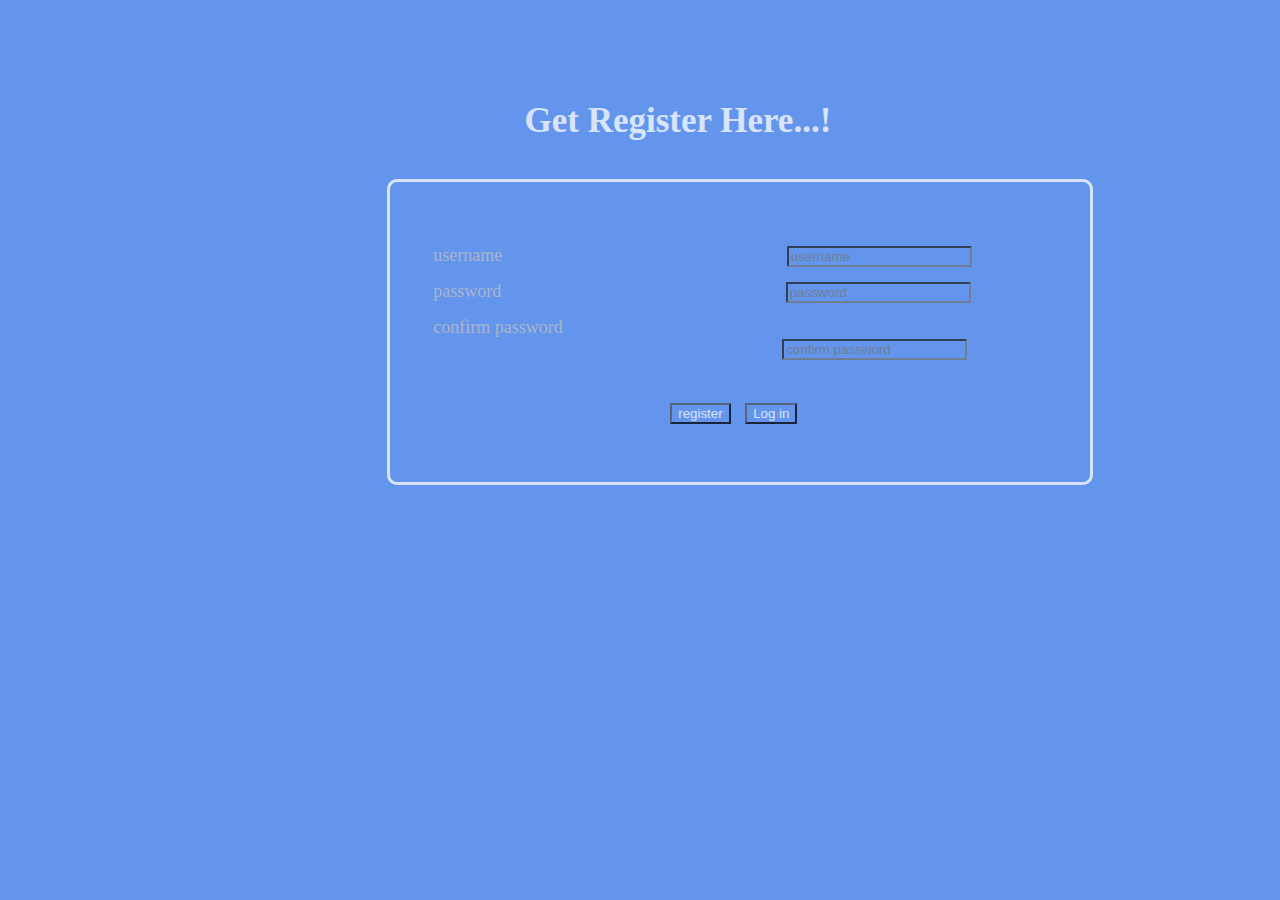
<file: index.html>
<!DOCTYPE html>
<html lang="en">
<head>
    <meta charset="UTF-8">
    <meta name="viewport" content="width=device-width, initial-scale=1.0">
    <title>Document</title>
    <style>
        body{
            background-color: cornflowerblue;
            background-image: url("https://wallpaperboat.com/wp-content/uploads/2019/10/best-background-for-website-14.jpg");
            opacity: 0.75;
        }
        form{
            width:700px;
            height: 300px;
            margin-top: 3%;
            margin-left: 30%;
            border: 3px solid white;
            background-color:transparent;
            border-radius: 10px;
            color:silver;
            font-size: 18px;
            font-weight: 200;
            
        }
        input{
            color:white;
            margin-left: 40%;
            margin-bottom: 2%;
            background-color: transparent;
        
        }
        #t{
            margin-left: 56%;
            margin-bottom: 6%;
        }
        label{
            margin-left: 43px;
        }
        h1{
            color:white;
            margin-top: 8%;
            margin-left: 6%;
            font-size: 35px;
        }
    </style>
</head>
<body>
    <center><h1>Get Register Here...!</h1></center>
        <form>
            <br>
            <br>
            <br>
            <label>username</label>
            <input type="text" placeholder="username"><br>
            <label>password</label>
            <input type="password" placeholder="password"><br>
            <label>confirm password</label><br>
            <input type="password" placeholder="confirm password" id="t">
            <input type="submit" placeholder="register" value="register">
            <input id="login" type="button"  value="Log in" style="margin-left:10px">
        </form>
    <script>
        var formm=document.forms
        var arr=[]
        console.log(arr)
        formm[0].addEventListener("submit",(event)=>{
            event.preventDefault();
            var e=event.target[0].value
            var b=event.target[2].value;
            var c=event.target[1].value;
            

            /*if(e!="" && b!="" && c!=""){
            for(i=0;i<r.length;i++){
                if(r[i]["username"]==e){
                    var y=alert("ur already registered")
                }break;
            }

            if(b!=c){

                var t=alert("check the confirm password");

            }else{
            
               // if(e!="" && b!="" && c!=""){
                    

                
        
                        
                            //if(e!=r[j]["username"] && b!=r[j]["password"])
                                var obj={
                                    username:event.target[0].value,
                                    password:event.target[1].value,}
                    
                                arr.push(obj);
                                
                                window.localStorage.setItem("arr",JSON.stringify(arr));
                               // var h=alert("successfully registered log in now");
                            
                            
                                
                         
                
        }
            

    }

       

                event.target[0].value=""
                event.target[1].value=""
                event.target[2].value=""
        
                
        })*/

        

        if(e!="" && b!="" && c!="") {
            if(b!=c){
                alert("check the confirm password")
            }else{

            var r=JSON.parse(window.localStorage.getItem("arr"))
            if(r==null){
                var obj={
                    username:e,
                    password:b

            }

            arr.push(obj);
            window.localStorage.setItem("arr",JSON.stringify(arr));

            alert("successfully registered")

            event.target[0].value=""
            event.target[1].value=""
            event.target[2].value=""
            }else{ 
            for(h=0;h<r.length;h++){
                var c=0
                if(e==r[h]["username"]){
                    c++
                    alert("ur already register")
                    event.target[0].value=""
                    event.target[1].value=""
                    event.target[2].value=""
                    break;
                    
                }

            } 
            if(c==0){
                var obj={
                    username:e,
                    password:b

            }

            arr.push(obj);
            window.localStorage.setItem("arr",JSON.stringify(arr));

            alert("successfully registered")

            event.target[0].value=""
            event.target[1].value=""
            event.target[2].value=""

        }
            }
    }
    
 }else{
    alert("enter the user details")
 }   })

 var j=document.getElementById("login");
        j.addEventListener("click",()=>
        {
            window.location.assign("index2.html")
        })
        
        
    </script>
</body>

</html>
</file>
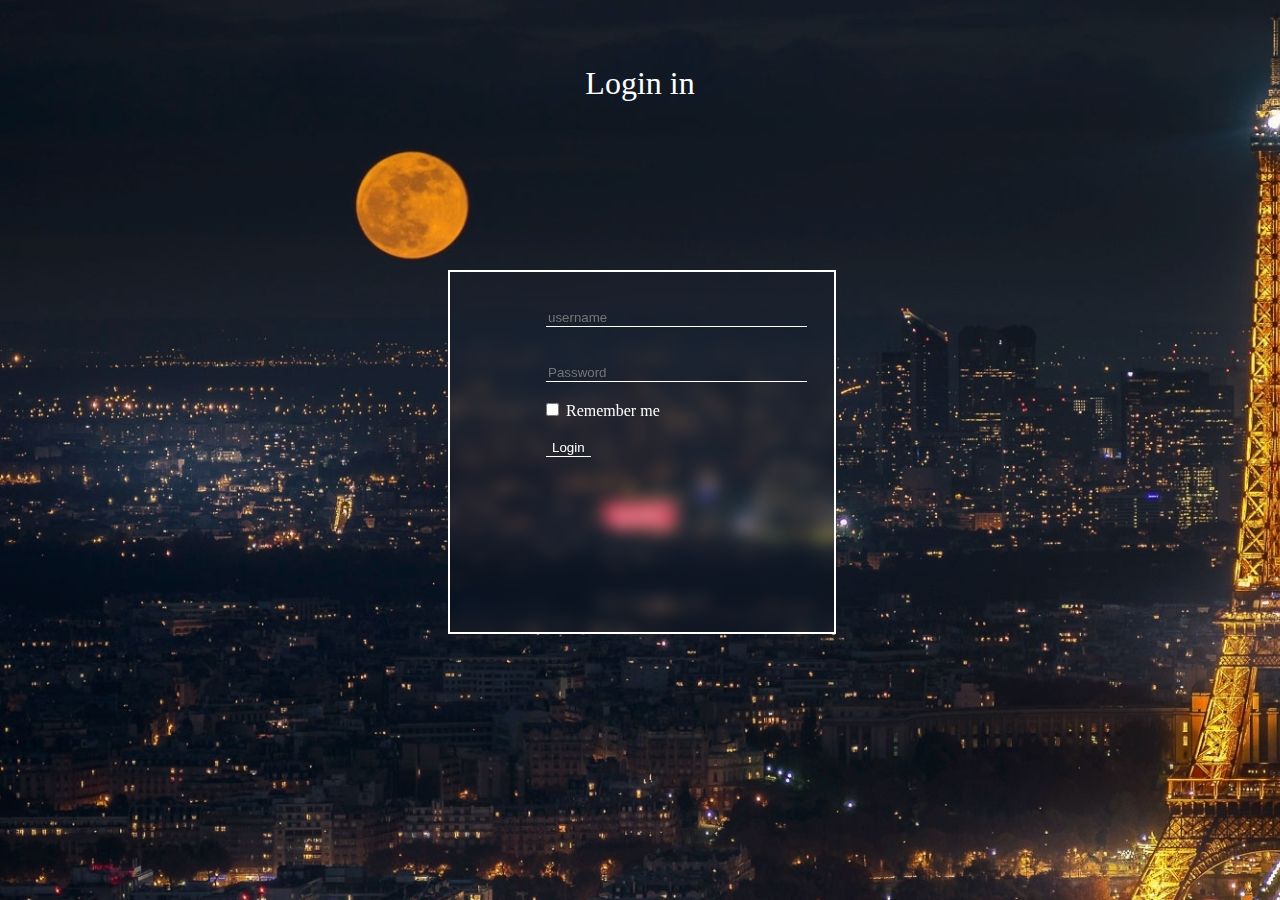
<file: index2.html>
<!DOCTYPE html>
<html lang="en">
<head>
    <meta charset="UTF-8">
    <meta name="viewport" content="width=device-width, initial-scale=1.0">
    <title>Document</title>
    <style>
        body{
            background-image:url(./div.jpg);
        }
        form{
            position: absolute;
            border: 2px solid white;
            width:30%;
            height: 40%;
            top:30%;
            left:35%;
            background:transparent;
            backdrop-filter: blur(8px);
        }
        h1{
            color: white;
            font-weight: normal;
        }
        input{
           background-color: transparent;
           border: none;
           border-bottom:1px solid white;
           margin-left: 25%;
           color: white;
        }
        p{
            display: inline;
        }
        button{
            border:none;
            background-color: rgb(215, 76, 99);
            color:white;
            border-radius: 3px;
            padding:5px;
            width:30%;
        }
    </style>
</head>
<body>
    <br>
    <br>
    <center><h1>Login in</h1></center>
    <form>
        <br>
        <br>
        <!--<center><h1>Login</h1></center>!-->
        <input type="text" size="30%" placeholder="username">
        <br>
        <br>
        <br>
        <input type="password" size="30%" placeholder="Password">
        <br>
        <br>
        <input type="checkbox" > <p style="color:white">Remember me</p>
        <br>
        <br>
       <input type="submit" value="Login">
       <br>
    </form>
    <center><button style="width:70px;margin-top:30%" >go back</button></center>
    <script>
       /* var a=document.getElementsByTagName("button")
        a[0].addEventListener("click",fun1)

        function fun1(){
            window.location.assign("index1.html")
            window.history.forward("index1.html")
        }

        a[1].addEventListener("click",fun2)

        function fun2(){
            window.location.assign("index1.html")
            window.history.back("index1.html")
        }*/

    var a=document.getElementsByTagName("button")
    a[0].addEventListener("click",()=>{
        window.location.assign("./index.html")
    }
    )

      var b=document.forms
      console.log(b[0])
      var e=JSON.parse(window.localStorage.getItem("arr"))
        
      b[0].addEventListener("submit",(event)=>{
        event.preventDefault()

        var c=event.target[0].value;
        var d=event.target[1].value;
        
        

        if(c!="" && d!=""){
            var t=0;
         
        for(i=0;i<e.length;i++){

            if(c==e[i]["username"] && d==e[i]["password"]){
               
                t++
                

            }
        }
        if(t==0){
            alert("Your not yet registered")
        }else{
            window.location.assign("./index3.html")
            alert("congrates")
        }
    }else{

       var f= alert("Fill the fields")

    }
        event.target[0].value=""
        event.target[1].value=""
     } )

    </script>
    
</body>
</html>
</file>
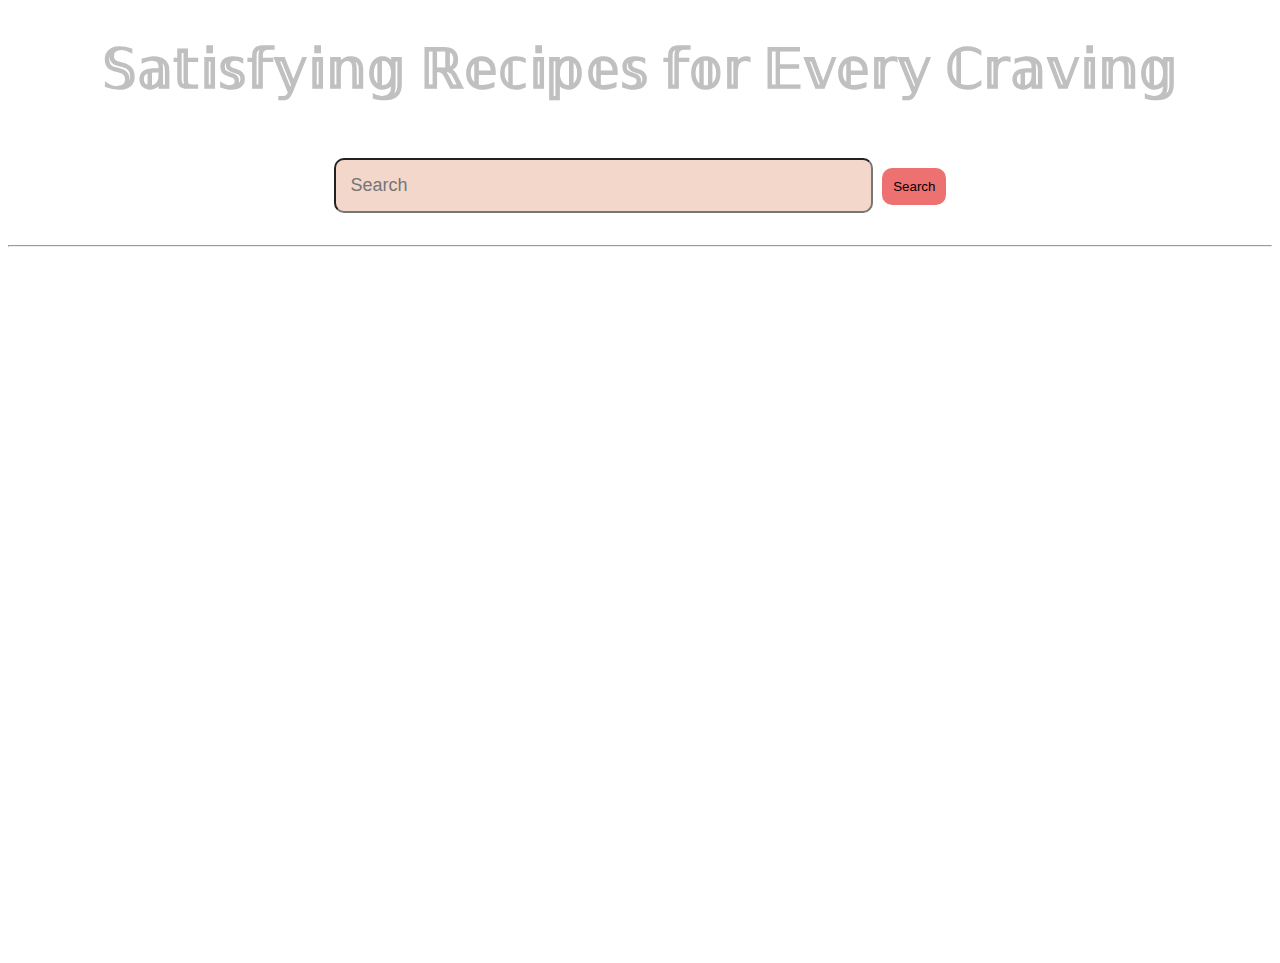
<file: index3.html>
<!DOCTYPE html>
<html lang="en">
<head>
    <meta charset="UTF-8">
    <meta name="viewport" content="width=device-width, initial-scale=1.0">
    <title>𝑅𝐸𝒞𝐼𝒫𝐼𝐸𝒮 𝐻𝒰𝐵</title>
    <link rel="stylesheet" href="./index.css">
    <link href="https://fonts.googleapis.com/css2?family=Dancing+Script&display=swap" rel="stylesheet">
    
</head>

<body>
    <!-- Header -->
    <div id="hh">
        <center>
            <h1>𝕊𝕒𝕥𝕚𝕤𝕗𝕪𝕚𝕟𝕘 ℝ𝕖𝕔𝕚𝕡𝕖𝕤 𝕗𝕠𝕣 𝔼𝕧𝕖𝕣𝕪 ℂ𝕣𝕒𝕧𝕚𝕟𝕘</h1>
            <input type = "text" placeholder="Search" id="searchInput">
            <button id="searchButton">Search</button>
        </center>
    </div>
    <hr>
    <!-- End Header -->

    <!-- Meal Cart to Display After Search -->
    <div id="mealCart">
       
    </div>

    <!-- End Meal Cart -->
    <div id="ff">
    <div id="recipies">
        
    </div>
    </div>


    <script src="./index.js" >

    </script>
</body>
</html>
</file>
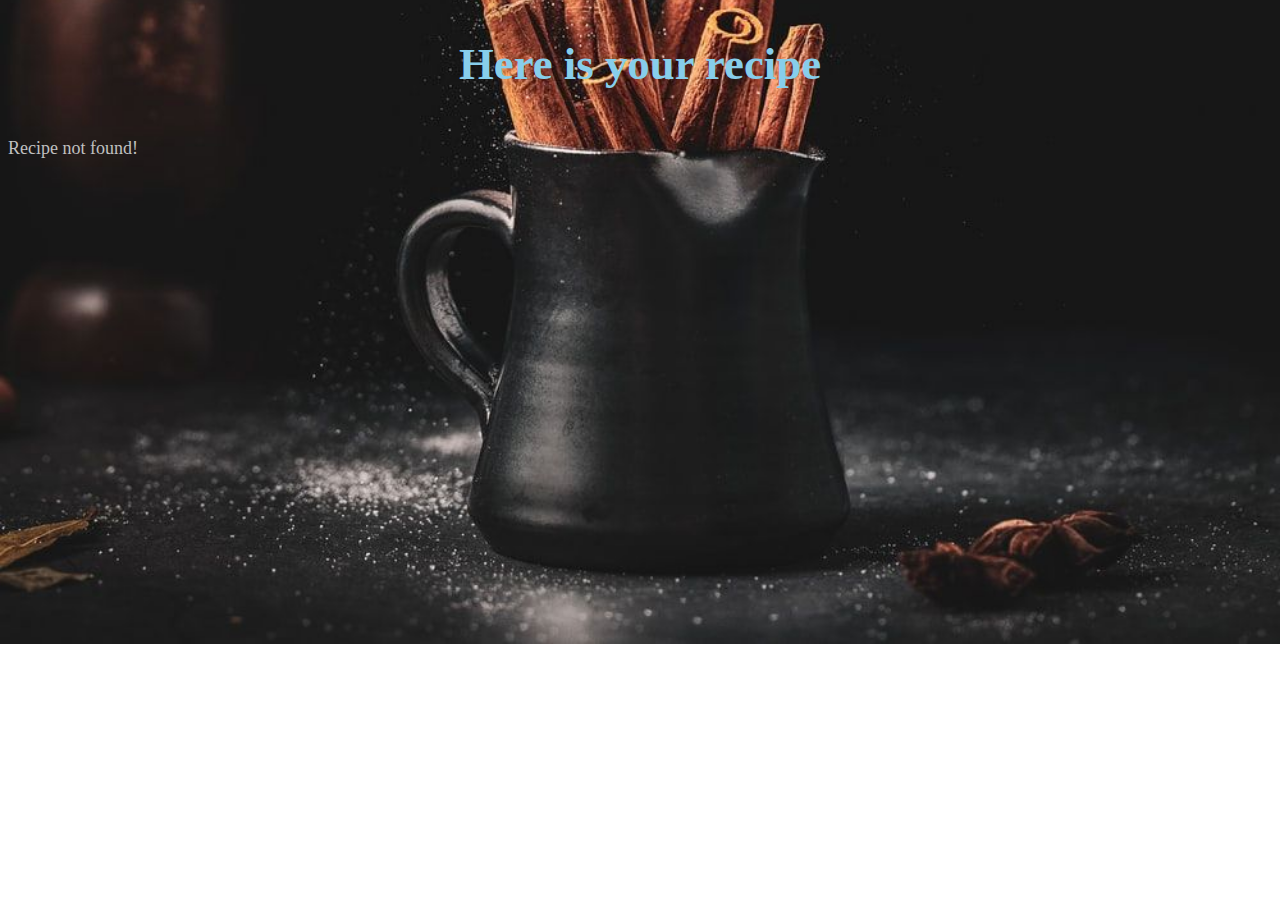
<file: index5.html>
<!DOCTYPE html>
<html lang="en">
<head>
    <meta charset="UTF-8">
    <meta name="viewport" content="width=device-width, initial-scale=1.0">
    <title>Document</title>
</head>
<style>
    body{
        background-image:url("recipe.jpg");
        background-repeat: no-repeat;
        background-position: center;
        background-size: cover;
    }
    ul{
        color:white
    }
    h2{
      color:orange
    }
    h1{
        color: rgb(189, 36, 138)
    }
    #h11{
        color: skyblue;
        display: inline-block;
        font-size: 280%;
    }
    p{
        font-size: 18px;
        color:silver;
    }

    a{
        background-color: crimson;
        color: white;
        padding: 1%;
        border-radius: 8px;
        text-decoration: none;
        margin-top: 1%;
        display: inline-block;
    }
    #mealcart{

        margin-bottom:3%;
    }
    button{
        background-color: chartreuse;
        color: black;
        border-radius: 5px;
        padding: 1%;
        margin-left: 80%;

    }
</style>
<body>

    
     <center><h1 id="h11">Here is your recipe</h1></center>
     
    <div id="mealcart">

    </div>
    
    <script>
        var t=document.getElementsByTagName("button")
        var mealrecipie = document.getElementById("mealcart")
        var b = JSON.parse(window.localStorage.getItem("keyss"))
        console.log(b)

        let html=""
                    if (b && b.length > 0) {
                        const meal = b[0];
                        // Display recipe details
                        html += `<div id="recipe">
                            <h1>${meal.strMeal}</h1>
                            <h2 id="a">Ingredients</h2>
                            <ul id="b">`;
                // Loop through ingredients
                for (let i = 1; i <= 20; i++) { // Assuming maximum 20 ingredients
                    const ingredient = meal['strIngredient' + i];
                    const measure = meal['strMeasure' + i];
                    if (ingredient && ingredient.trim() !== '') {
                        html += `<li>${measure ? measure.trim() + ' ' : ''}${ingredient.trim()}</li>`;
                    }
                }
                html += `   </ul>
                            <h2>Recipe</h2>
                            <p>${meal.strInstructions}</p>
                            <div class = "recipe-link">
            <a href = "${meal.strYoutube}" target = "_blank">Watch Video</a>
            <button>Go BACK..!</button>
        </div>

                        </div>`;
            } else {
                html = "<p>Recipe not found!</p>";
            }
            mealrecipie.innerHTML = html;

            t[0].addEventListener("click",()=>{
                window.history.back("index.3.html")
            })
            




    </script>
</body>
</html>
</file>
<file: index.css>
input{
    padding: 15px;
    margin-right: 5px;
    border-radius: 10px;
    width: 40%;
    background-color: #F3D7CA;
    font-size: 18px;
    margin-top:20px;
}
input:hover{

    border: 3px solid brown;
    background-color: orange;
}
button{
    margin-top:10px;
    border: none;
    background-color: rgb(237, 113, 113);
    border-radius: 10px;
    padding: 11px;
}
button:hover{
    background-color: coral;
    border-radius: 5px;
    padding: 15px;
}
#mealCart {
    display: flex;
    flex-wrap: wrap;
    justify-content: center;
}
.meal-item {
    margin: 10px;
    padding: 10px;
    border: 1px solid #ccc;
    border-radius: 5px;
    width: 220px;
    background-color:transparent;
    box-shadow: 0 2px 4px rgba(0,0,0,0.1);
    
}
.meal-item:hover{
    width:200px ;

}
.meal-item img {
    width: 100%;
    height: auto;
    border-radius: 5px;
}
.meal-item h3 {
    margin-top: 0;
    font-size: 18px;
    color: white;
    font-family: oblique;
}
.meal-item a {
    display: block;
    margin-top: 10px;
    padding: 5px 10px;
    background-color: coral;
    color: white;
    text-align: center;
    text-decoration: none;
    border-radius: 5px;
}
.meal-item a:hover {
    background-color: darkorange;
}
body{
    background-image:url("https://img5.goodfon.com/wallpaper/nbig/2/7f/natiurmort-kompozitsiia-eda-temnyi-fon-posuda-iagody-keksy-v.jpg");
    background-repeat: no-repeat;
    background-size: cover;
}
#recipies{
   width:70%;
   height:700px ;
   margin-left: 20%;
   position: relative;

}
#recipie{
    width: 100px;
    position: absolute;
    top:5px;
    left:20px;
    right:20px;
    background-color: pink;
    border: 2px solid black;
}
p{
    color: white;
    font-size: 19px;
    text-align: justify;
}
#hh{
    height: 200px;
}

h1{
    font-size: 55px;
    color:silver;
}
#a{
    color:skyblue
}

#b{
    color: pink;
}
.recipe-link a{

    text-decoration: none;
    color:white;
    background-color: crimson;
    padding:8px;
    border-radius: 5px;

}
ul li{
    color: silver;
    font-size: 25px;
    
}
</file>
